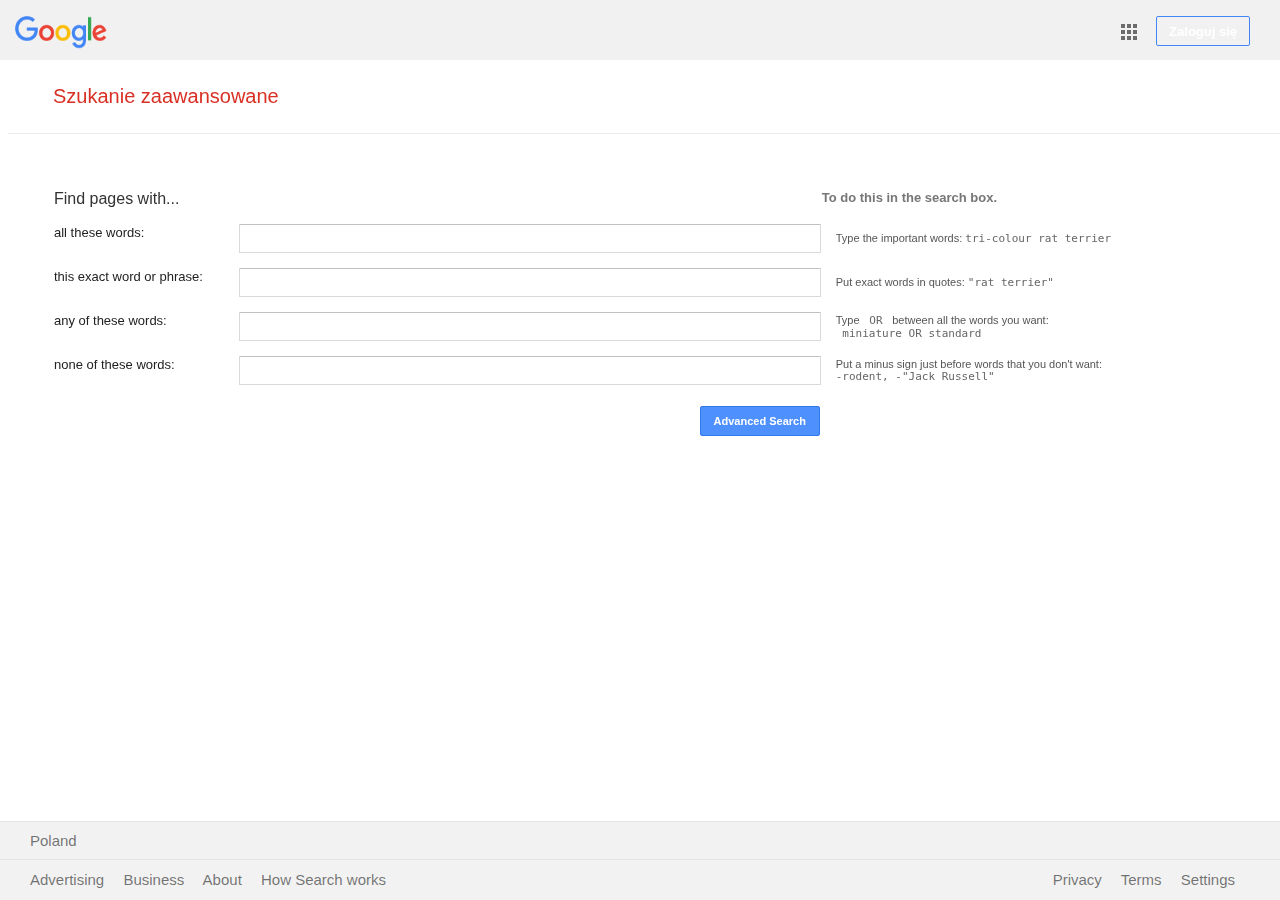
<file: search/advanced.html>
<!DOCTYPE html>
<html lang="en">
    <head>
        <title>Search</title>
		<meta charset="utf-8">
		<meta name="viewport" content="width=device-width, initial-scale=1, shrink-to-fit=no">

<link href="advanced.css" rel="stylesheet">
</head>
 <body >
    
	<div id="viewport">

	  <header >
			<nav  style="height:30px; margin-top:16px;">
				<a class="nav-link active" href="https://www.google.com/"><img id="logo" src="googlelogo.png" width="272" height="92"/></a>
				<div style="float:right;">
					<a id="googleapp" class="gb_D gb_zc" href="https://www.google.pl/intl/pl/about/products?tab=wh" title="Aplikacje Google" role="button"><img src="googleapp.png" style="vertical-align:middle;"></a>
					<a id="zaloguj" class="gb_re gb_4 gb_6c" id="gb_70" href="https://accounts.google.com/ServiceLogin?hl=pl&amp;passive=true&amp;continue=https://www.google.com/" target="_top">Zaloguj się</a>
				</div>
			</nav>
	  </header>
	
	
	
	
	
	<div id="container">
		<div id="top">
			<label style="margin-left:10px;">Szukanie zaawansowane</label>
		</div>
		<div style="border-bottom: 1px solid #ebebeb;"></div>
		<div id="formbox">
		<form id="sizeform" action="https://google.com/search ">
			<div class="form">
				<table style="border-spacing: 0px 15px;">
					<thead >
						<tr style="margin-bottom:15px;">
							<th id="findpagewith">Find pages with...</th>
							<th>
							</th>
							<th id="todothisinthe">To do this in the search box.</th>
						</tr>
					</thead>
					<tbody>
					<tr>
							<td class="firstrow">
								<label>all these words:</label>
							</td>
							<td class="boxinput">
					<input class="searchforminput" type="text" name="as_q"></td>
							<td class="thirdrow">Type the important words:  <span class="thirdrowspan">tri-colour rat terrier</span> 
							</td>
						</tr>
						<tr>
							<td class="firstrow">
								<label>this exact word or phrase:</label>
							</td>
							<td class="boxinput">
					<input class="searchforminput" type="text" name="as_epq"></td>
							<td class="thirdrow">Put exact words in quotes:  <span class="thirdrowspan">"rat terrier"</span> 
							</td>
						</tr>
						<tr>
							<td class="firstrow">
								<label>any of these words:</label>
							</td>
							<td class="boxinput">
					<input class="searchforminput" type="text" name="as_oq"></td>
							<td class="thirdrow">Type  <span class="thirdrowspan"> OR </span> between all the words you want:  <span class="thirdrowspan"> miniature OR standard </span> 
							</td>
						</tr>
						<tr>
							<td class="firstrow">
								<label>none of these words:</label>
							</td>
							<td class="boxinput">
					<input class="searchforminput" type="text" name="as_eq"></td>
							<td class="thirdrow">Put a minus sign just before words that you don't want:   <span class="thirdrowspan">-rodent, -"Jack Russell"</span> 
							</td>
						</tr>
						<tr>
							<td class="firstrow"> 
							</td>
							<td>
						<div style="float:right; margin-top:5px;">
							<input id="button"  style="user-select:none;line-height:100%;height:30px;min-width:120px" value="Advanced Search" type="submit">
						</div>
						</td>
						<td></td>
						</tr>
					</tbody>
				</table>
			</div>
			
		</form>
		</div>
	</div>
	
	<div class="footer" >
    <div class="divfooter">
      <p style="margin:10px auto;">Poland</p>
   </div>
   <div class="foot" style="float:left; padding-left:30px; left:0; right:0;">
	<a href="https://ads.google.com/intl/en_pl/home/?subid=ww-ww-et-g-awa-a-g_hpafoot1_1!o2&utm_source=google.com&utm_medium=referral&utm_campaign=google_hpafooter&fg=1">Advertising</a>
	<a href="https://www.google.com/services/?subid=ww-ww-et-g-awa-a-g_hpbfoot1_1!o2&utm_source=google.com&utm_medium=referral&utm_campaign=google_hpbfooter&fg=1">Business</a>
	<a href="https://about.google/?utm_source=google-PL&utm_medium=referral&utm_campaign=hp-footer&fg=1">About</a>
	<a href="https://www.google.com/search/howsearchworks/?fg=1">How Search works</a>
   </div>
   <div class="foot" style="float:right; padding-right:30px;">
	<a href="https://policies.google.com/privacy?hl=en-PL&fg=1">Privacy</a>
	<a href="https://policies.google.com/terms?hl=en-PL&fg=1">Terms</a>
	<a href="">Settings</a>
	</div>   
  </div>
  
  
  </div>
    </body>
</html>
</file>
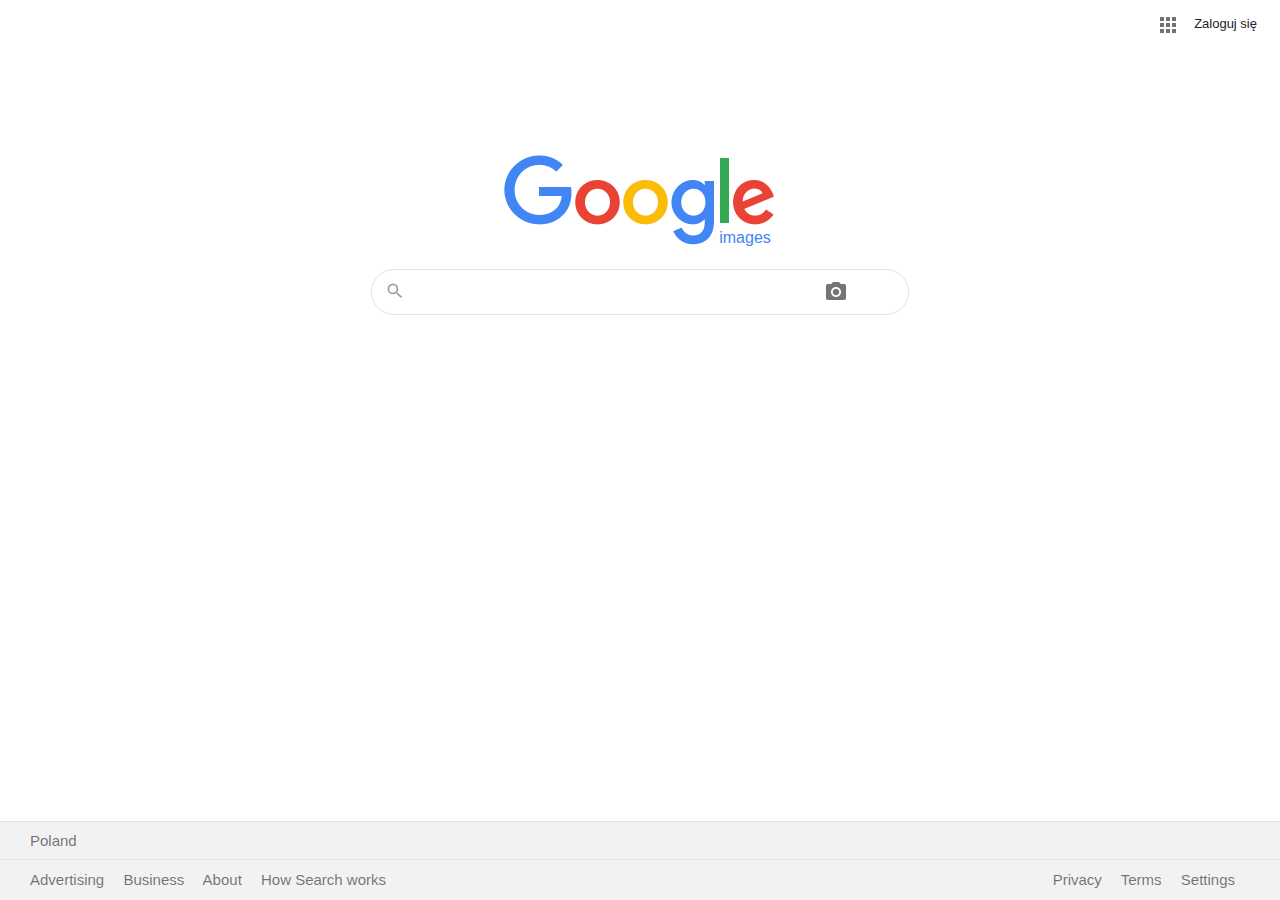
<file: search/images.html>
<!DOCTYPE html>
<html lang="en">
    <head>
        <title>Search</title>
		<meta charset="utf-8">
		<meta name="viewport" content="width=device-width, initial-scale=1, shrink-to-fit=no">

<link href="style.css" rel="stylesheet">
</head>
 <body >
    
<div id="viewport">
  
	<header style="margin-top:16px;">
		<nav  style="height:30px;">
			<div style="float:right;">
				<a id="googleapp" class="gb_D gb_zc" href="https://www.google.pl/intl/pl/about/products?tab=wh" title="Aplikacje Google" role="button"><img src="googleapp.png" style="vertical-align:middle;"></a>
				<a id="zaloguj" class="gb_re gb_4 gb_6c" id="gb_70" href="https://accounts.google.com/ServiceLogin?hl=pl&amp;passive=true&amp;continue=https://www.google.com/" target="_top">Zaloguj się</a>
			</div>
      </nav>
	</header>
	
	<div id="container">
	
		<div id="containerlogo">
			<img id="logo" src="googlelogo.png" width="272" height="92"/>
			<div id="logosubtext">
				<span>images</span>
			</div>
		</div>
	
        <form action="https://google.com/images">
           <div class="searchform" style="width: 536px; margin-top: -10px;">
				<div class="searchsvg">
					<svg class="svgcss" focusable="false" xmlns="http://www.w3.org/2000/svg" viewBox="0 0 24 24"><path d="M15.5 14h-.79l-.28-.27A6.471 6.471 0 0 0 16 9.5 6.5 6.5 0 1 0 9.5 16c1.61 0 3.09-.59 4.23-1.57l.27.28v.79l5 4.99L20.49 19l-4.99-5zm-6 0C7.01 14 5 11.99 5 9.5S7.01 5 9.5 5 14 7.01 14 9.5 11.99 14 9.5 14z"></path></svg>
				</div>
			<input class="searchforminput" type="itext" name="q">
				
				<div class="picpng">
					<span class="picspan">
						<img class="tiaimg" src="tia.png" tia_disable_swap="true" tia_field_name="q" jsname="JyIpdf" data-atf="0" tia_property="web">
					</span>
				</div>
					
				<div class="searchbuttonpic">
					<span  >
						<svg class="searchbutton" focusable="false" xmlns="http://www.w3.org/2000/svg" viewBox="0 0 24 24"><path d="M15.5 14h-.79l-.28-.27A6.471 6.471 0 0 0 16 9.5 6.5 6.5 0 1 0 9.5 16c1.61 0 3.09-.59 4.23-1.57l.27.28v.79l5 4.99L20.49 19l-4.99-5zm-6 0C7.01 14 5 11.99 5 9.5S7.01 5 9.5 5 14 7.01 14 9.5 11.99 14 9.5 14z"></path></svg>
					</span>
				</div>
			</div>
			<!--
			<div class="searchbuttons">
            <input class="buttons" type="submit" value="Google Search">
			 <input class="buttons" type="submit" value="I'm Feeling Lucky" data-ved="0ahUKEwiH6Iboi9DqAhX9wcQBHWY6CQEQ19QECAs">
			</div>
			
			-->
        </form>
	</div>
	
	<div class="footer" >
		<div class="divfooter">
		  <p style="margin:10px auto;">Poland</p>
	   </div>
	   <div class="foot" style="float:left; padding-left:30px;">
			<a href="https://ads.google.com/intl/en_pl/home/?subid=ww-ww-et-g-awa-a-g_hpafoot1_1!o2&utm_source=google.com&utm_medium=referral&utm_campaign=google_hpafooter&fg=1">Advertising</a>
			<a href="https://www.google.com/services/?subid=ww-ww-et-g-awa-a-g_hpbfoot1_1!o2&utm_source=google.com&utm_medium=referral&utm_campaign=google_hpbfooter&fg=1">Business</a>
			<a href="https://about.google/?utm_source=google-PL&utm_medium=referral&utm_campaign=hp-footer&fg=1">About</a>
			<a href="https://www.google.com/search/howsearchworks/?fg=1">How Search works</a>
	   </div>
	   <div class="foot" style="float:right; padding-right:30px;">
			<a href="https://policies.google.com/privacy?hl=en-PL&fg=1">Privacy</a>
			<a href="https://policies.google.com/terms?hl=en-PL&fg=1">Terms</a>
			<a href="">Settings</a>
		</div>   
	</div>
  
</div>
</body>
</html>
</file>
<file: search/advanced.css>
body {
  min-height:100%;
  color:#222;
  font-family:arial, sans-serif;
  font-size:small;
}

#viewport{
	
	width:100%;
	min-height:100%;
	margin:0 auto;
}
header{
	height:60px;
	background: #f1f1f1;
	left: 0;
	position: absolute;
	right: 0;
	top:0;
	margin:0px;	
}
#container{
	width:100%;
	position:fixed;
	top:60px;
}
#logo{
	float:left;
	background-repeat:no-repeat;
	height: 33px;
	width: 92px;
	padding-left:15px;
}

#googleapp
{
	opacity: .55;
	background-repeat: no-repeat;
	background-position:center;
	width:30px !important;
}
#zaloguj{
	background: -moz-linear-gradient(top,#4387fd,#4683ea);
	border: 1px solid #4285f4;
	font-weight: bold;
	outline: none;
	cursor: default;
	text-decoration: none;
	color: #fff;
	line-height: 30px;
	padding: 6.5px 12px;
	border-radius: 2px;
	font-size: 13px;
	height:30px;
	margin-right:30px;
}
.footer{
	bottom:0px;
	position:absolute;
	background: #f2f2f2;
	min-width: 980px;
	border-top: 1px solid #e4e4e4;
	left: 0;
	right: 0;
	font-size: 15px;
	color: rgba(0,0,0,.54);
}
.divfooter{
    border-bottom: 1px solid #e4e4e4;
	padding-left:30px;
}
.foot a{
	line-height:40px;
	color: rgba(0,0,0,.54) !important;
	line-height:40px;
}



a{
	text-decoration:none;
	padding-right:15px;
}
a,
a:focus,
a:hover {
  color: #222;
}
a:hover{
	 text-decoration: underline;
}
.textlink a:hover{
	text-decoration: underline;
	color:#1a0dab;
}


#top{
	color: #d93025;
	font-size: 20px;
	margin: 25px 35px;
}
#formbox{
	max-width: 1140px;
	min-width: 200px;
	width: 96%;
	margin: 40px 2% 0 45px;
}
#sizeform{
	margin-top:40px;
}

#findpagewith{
	font-size:16px;
	font-weight:500;
	color:#333;
	text-align: left;
	width: 16%;
}
#todothisinthe{
	color:#777;
	float:left;
	/*width:33%;*/
	font-size:13px;
	font-weight:700;
	padding-left:-5px;
}
tr ts{
	height:42px;
}
.firstrow{
	float: left;
	display: inline-block;
	min-width: 167px;
	width: 16%;
	color: #222;
	font-size: 13px;
	line-height: 16px;
}
.boxinput{
	
	border-radius: 1px;
	border: 1px solid #d9d9d9;
    border-top-color: rgb(217, 217, 217);
    border-top-style: solid;
    border-top-width: 1px;
	border-top: 1px solid #c0c0c0;
	font-size: 13px;
	height: 25px;
	padding: 1px 8px;
	min-width: 167px;
	height: 25px;
	vertical-align: middle;
	width: 50%;
}
.thirdrow{
	color:#555;
	font-weight: inherit;
	font-style: inherit;
	width: 32%;
	min-width: 160px;
	margin: 0 0 8px 1%;
	color: #555;
	font-size: 11px;
	padding-left: 15px;
	vertical-align: middle;
	position: relative;
}
.thirdrowspan{
	color: #666;
	font-family: monospace;
	font-size: 11px;
	white-space: pre;
}

#button{
	background-color: #4d90fe;
	background-image: -moz-linear-gradient(top,#4d90fe,#4787ed);
	box-shadow:none;
	border: 1px solid #3079ed;
	color: #fff;
	border-radius: 2px;
	cursor: default;
	font-size: 11px;
	font-weight: bold;
	text-align: center;
	white-space: nowrap;
	user-select: none;
	line-height: 100%;
	height: 30px;
	min-width: 120px;
	
}
input {
  border-top-style: hidden;
  border-right-style: hidden;
  border-left-style: hidden;
  border-bottom-style: hidden;
  background-color: none;
}
.searchforminput{
	width:100%;
}
</file>
<file: search/style.css>
body {
	min-height:100%;
	color:#222;
	font-family:arial, sans-serif;
	font-size:small;
}
#viewport{
	
	width:100%;
	min-height:100%;
	margin:0 auto;
	
}
/*LINKS*/
a{
	text-decoration:none;
	padding-right:15px;
}
a,
a:focus,
a:hover {
  color: #222;
}
a:hover{
	 text-decoration: underline;
}
.textlink a:hover{
	text-decoration: underline;
	color:#1a0dab;
}


/*HEADER*/
#googleapp
{
	opacity: .55;
	 background-repeat: no-repeat;
	 background-position:center;
	 width:30px !important;
}

.zaloguj{
	background: -moz-linear-gradient(top,#4387fd,#4683ea);
	border: 1px solid #4285f4;
	font-weight: bold;
	outline: none;
	cursor: default;
	text-decoration: none;
	color: #fff;
	line-height: 30px;
	padding: 6.5px 12px;
	border-radius: 2px;
	font-size: 13px;
	height:30px;
	margin-right:30px;
}
/*MAIN*/
#container{
	width:900px;
	text-align:center;
	margin-left:auto;
	margin-right:auto;
}
/*LOGO GOOGLE*/
#containerlogo{
	
	margin-left:auto;
	margin-right:auto;
	height:233px;
}
#logo{
	padding-top: 109px;
}

/*FORM*/
.searchform{
	background: #fff;
	display: flex;
	border: 1px solid #dfe1e5;
	box-shadow: none;
	border-radius: 24px;
	z-index: 3;
	height: 44px;
	margin: 0 auto;
	width: 582px;
}
.searchform:hover{
	box-shadow:0 1px 6px 0 rgba(32,33,36,0.28);
	border-color:rgba(223,225,229,0);
}
.searchsvg{
	margin:auto 14px auto 13px ;
}
.svgcss{
	color: #9aa0a6;
	height: 20px;
	width: 20px;
	fill: currentColor;
	line-height: 24px;
}
.searchforminput{
	background-color: transparent;
	border: none;
	margin: 0;
	margin-top: 0px;
	padding: 0;
	color: rgba(0,0,0,.87);
	word-wrap: break-word;
	outline: none;
	display: flex;
	flex: 100%;
	tap-highlight-color: transparent;
	margin-top: auto;
	margin-bottom:auto;
	height: 34px;
	font-size: 16px;
	font: 16px arial,sans-serif;
	line-height: 34px;
	height: 34px !important;
	
}
/*KEYBOARD*/
.tia{
	flex: 1 0 auto;
	display: flex;
	cursor: pointer;
	align-items: center;
	border: 0;
	background: transparent;
	outline: none;
	padding: 0 14px;
	width: 24px;
	line-height: 44px;
}
.tiaimg{
	visibility: hidden;
	margin: auto 14px;
}
.tiaspan{
	background:url('https://www.gstatic.com/inputtools/images/tia.png') no-repeat center;
	height:24px;
	width:24px;
	margin-top:auto;
	margin-bottom:auto;
}

/*BUTTONS*/
.searchbuttons{
	width: 571px;
	padding-top: 18px;
	margin-left:auto;
	margin-right:auto;
}
.searchbuttons input:hover {
	 background-image:-moz-linear-gradient(top,#f8f8f8,#f1f1f1);
	 -moz-box-shadow:0 1px 1px rgba(0,0,0,.1);
	 background-color:#f8f8f8;
	 background-image:linear-gradient(top,#f8f8f8,#f1f1f1);
	 background-image:-o-linear-gradient(top,#f8f8f8,#f1f1f1);
	 border:1px solid #c6c6c6;
	 box-shadow:0 1px 1px rgba(0,0,0,.1);
	 color:#222
}
.searchbuttons input:focus {
	 border:1px solid #4d90fe;
	 outline:none
}

.buttons{
	background-color: #f2f2f2;
	border: 1px solid #f2f2f2;
	border-radius: 4px;
	color: #5F6368;
	font-family: arial,sans-serif;
	font-size: 14px;
	margin: 11px 4px;
	padding: 0 16px;
	line-height: 27px;
	height: 36px;
	min-width: 54px;
	text-align: center;
	cursor: pointer;
	user-select: none;
	background-image: -moz-linear-gradient(top,#f5f5f5,#f1f1f1);
}
/*TEKST LINK ADVANCE*/
.textlink{
	display: inline-block;
	line-height: 28px;
    font-size: small;
	margin-top:12px;
}
/*FOOTER*/
.footer{
	bottom:0px;
	position:absolute;
	background: #f2f2f2;
	min-width: 980px;
	border-top: 1px solid #e4e4e4;
	left: 0;
	right: 0;
	font-size: 15px;
	color: rgba(0,0,0,.54);
}
.divfooter{
    border-bottom: 1px solid #e4e4e4;
	padding-left:30px;
	
}
.foot a{
	line-height:40px;
	color: rgba(0,0,0,.54) !important;
	line-height:40px;
}


/*GOOGLE IMAGE SEARCH*/

#logosubtext{
	color: #4285f4;
	font: 16px/16px roboto-regular, arial, sans-serif;
	left: 105px;
	position: relative;
	top: -20px;
	white-space: nowrap;
}
.picpng{
	flex: 1 0 auto;
	display: flex;
	cursor: pointer;
	align-items: center;
	border: 0;
	background: transparent;
	outline: none;
	padding: 0 8px;
	width: 24px;
	line-height: 44px;
}
.picspan{
	background:url('pic.png') 0 0 no-repeat;
	height:24px;
	width:24px;
	background-size:24px;
}
.searchbuttonpic{
	flex: 1 0 auto;
	display: flex;
	cursor: pointer;
	align-items: center;
	border: 0;
	background: transparent;
	outline: none;
	padding: 0 14px;
	width: 24px;
	line-height: 44px;
}
.searchbutton{
	vertical-align:middle;
	color: #4285f4;
	fill: currentColor;
	line-height: 24px;
}
</file>
